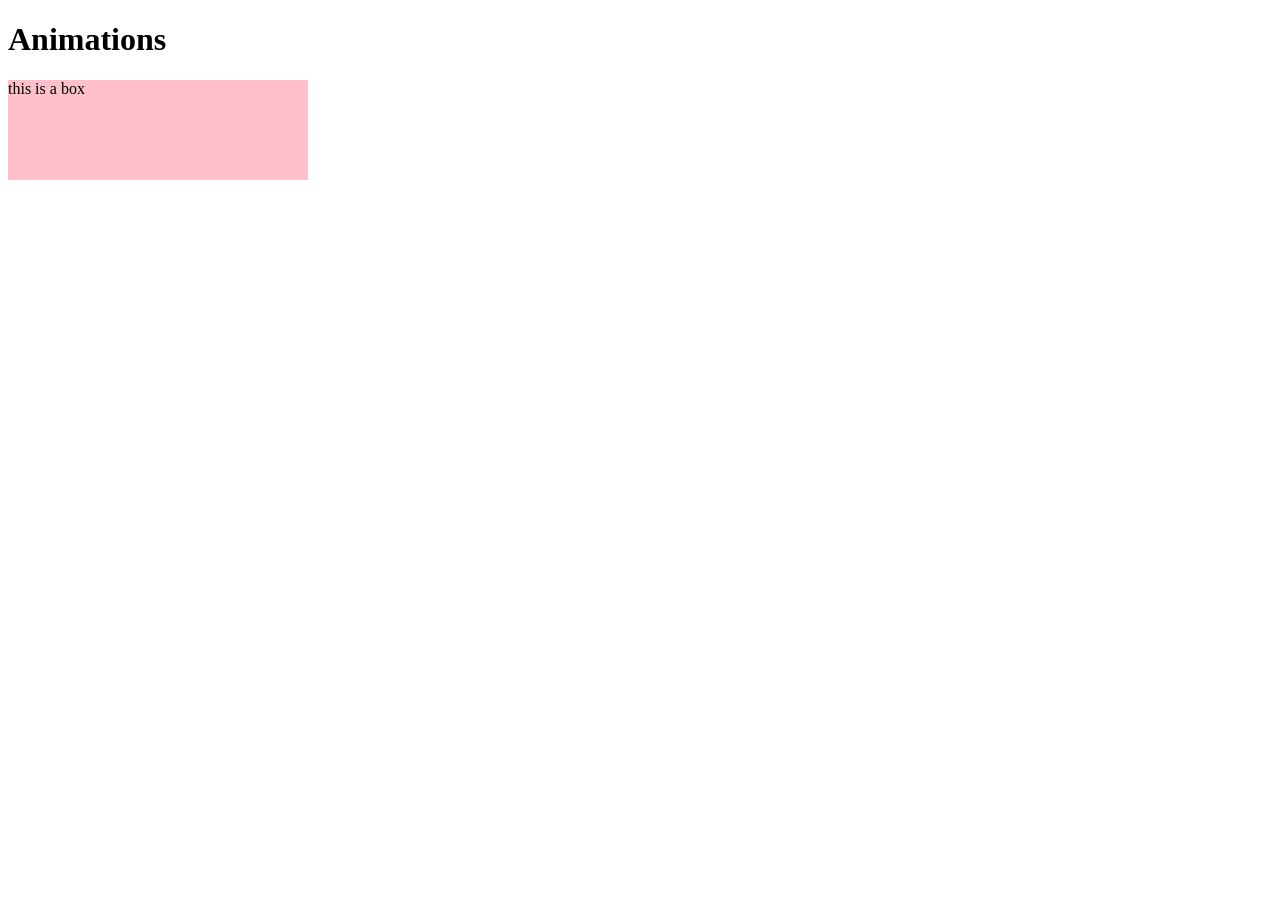
<file: animation.html>
<!DOCTYPE html>
<html lang="en">
<head>
    <meta charset="UTF-8">
    <meta name="viewport" content="width=device-width, initial-scale=1.0">
    <title>Document</title>
    <link rel="stylesheet" href="animation.css">
</head>
<body>
    <h1>Animations</h1>
    <div class="box">this is a box</div>
</body>
</html>
</file>
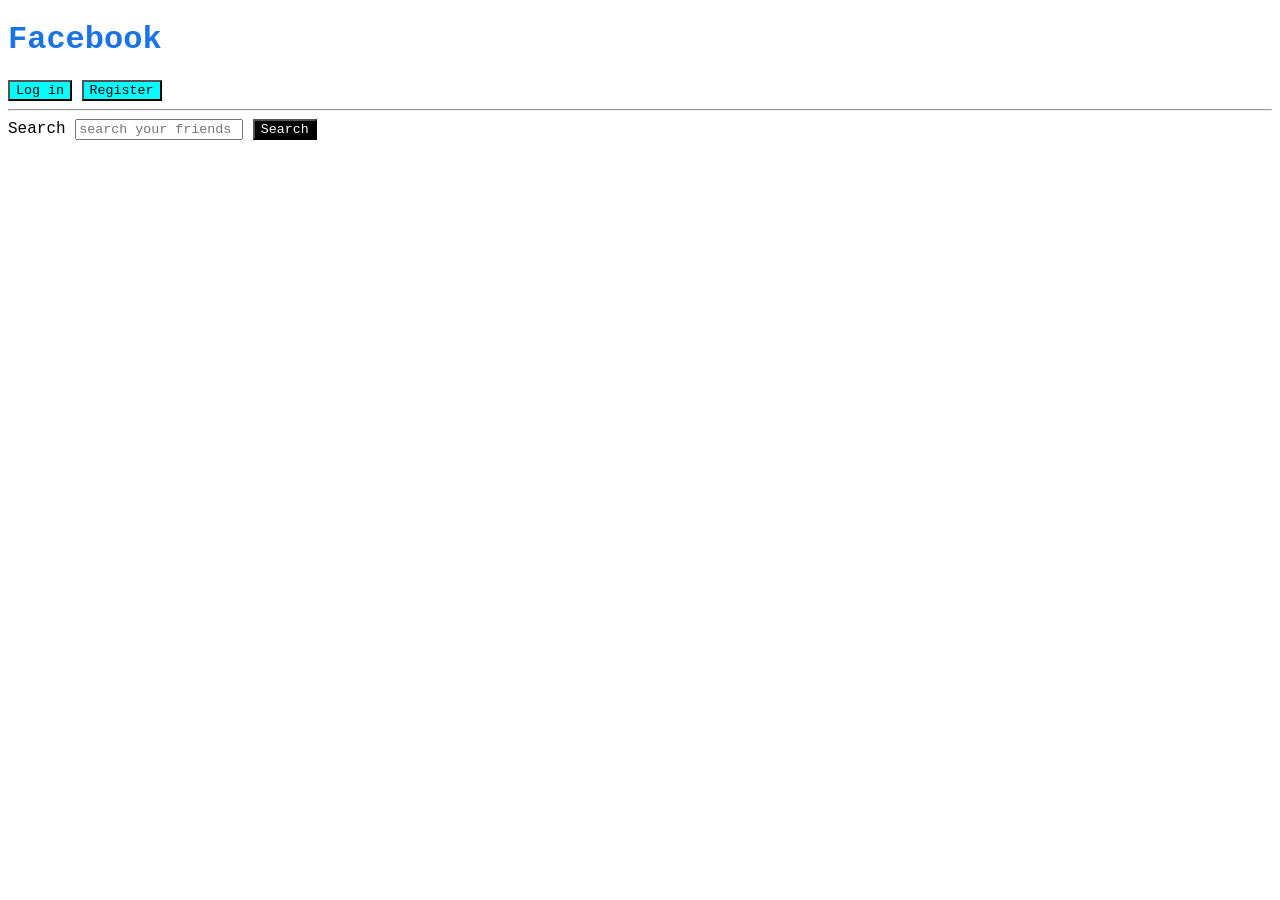
<file: facebook.html>
<!DOCTYPE html>
<html lang="en">
  <head>
    <meta charset="UTF-8" />
    <meta http-equiv="X-UA-Compatible" content="IE=edge" />
    <meta name="viewport" content="width=device-width, initial-scale=1.0" />
    <title>Practice Qs</title>
    <link rel="stylesheet" href="facebook.css">
  </head>
  <body>
    <h1>Facebook</h1>
    <button class="userbtn">Log in</button>
    <button class="userbtn">Register</button>
    <hr />
    <label for="search">Search</label>
    <input placeholder="search your friends" id="search" />
    <button id="searchbtn">Search</button>
  </body>
</html>
</file>
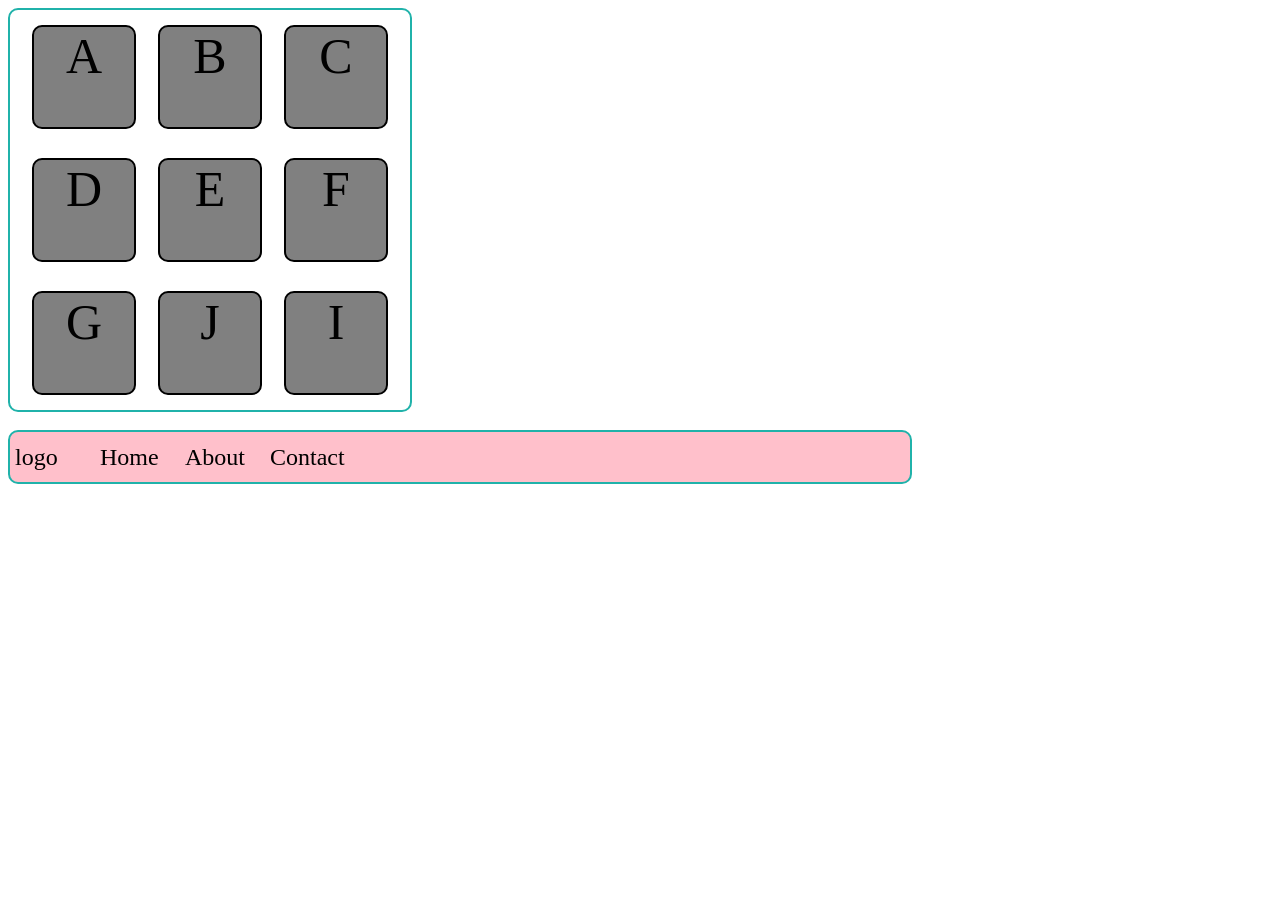
<file: flexass.html>
<!DOCTYPE html>
<html lang="en">
<head>
    <meta charset="UTF-8">
    <meta name="viewport" content="width=device-width, initial-scale=1.0">
    <title>Flexassignment</title>
    <link rel="stylesheet" href="flexass.css">
</head>
<body>
    <div id="container">
        <div id="child">A</div>
        <div id="child">B</div>
        <div id="child">C</div>
        <div id="child">D</div>
        <div id="child">E</div>
        <div id="child">F</div>
        <div id="child">G</div>
        <div id="child">J</div>
        <div id="child">I</div>
    </div>
    <br>
    <div id="navbar">
        <div class="option">logo</div>
        <div class="option">Home</div>
        <div class="option">About</div>
        <div class="option">Contact</div>
    </div>
</body>
</html>
</file>
<file: animation.css>
.box{
    height: 100px;
    width: 300px;
    background-color: pink;
    /* animation-name: widthAnimate;
    animation-duration: 3s;
    animation-timing-function: ease-in;
    animation-delay: 0;
    animation-iteration-count: infinite;
    animation-direction: normal; */
    animation: colAnimate 4s ease-in 0s 2 normal;
}
@keyframes colAnimate {
    0%{
        background-color: green;
    }
    50%{
        background-color: yellow;
    }
    80%{
        background-color: red;
    }
    100%{
        background-color: blue;
    }
}

@keyframes fontAnimation{
    from{
        font-size: 20px;
    }
    to{
        font-size: 40px;
    }
}
@keyframes colorAnimation {
    from{
        background-color: green;
    }
    to{
        background-color: blue;
    }
}
</file>
<file: facebook.css>
*{
    font-family: 'Courier New';
}
h1{
    color: #1b74e4;
}
#searchbtn{
    background-color:black;
    color: white;
}
.userbtn{
    background-color: aqua;
}
</file>
<file: flexass.css>
#container{
    height: 400px;
    width: 400px;
    background-color: white;
    border: 2px solid lightseagreen;
    border-radius: 10px;
    display: flex;
    flex-wrap: wrap;
    justify-content: space-evenly;
    align-items: center;
}
#child{
    height: 100px;
    width: 100px;
    font-size: 50px;
    background-color: gray;
    border: 2px solid black;
    border-radius: 10px;
    text-align: center;
}
#navbar{
    height: 50px;
    width: 900px;
    background-color: pink;
    border: 2px solid lightseagreen;
    border-radius: 10px;
    display: flex;
    justify-content: flex-start;
    align-content: center;
}
.option{
    height: 50px;
    width: 80px;
    border-radius: 10px;
    margin-left: 5px;
    font-size: 24px;
    line-height: 50px;
}
</file>
